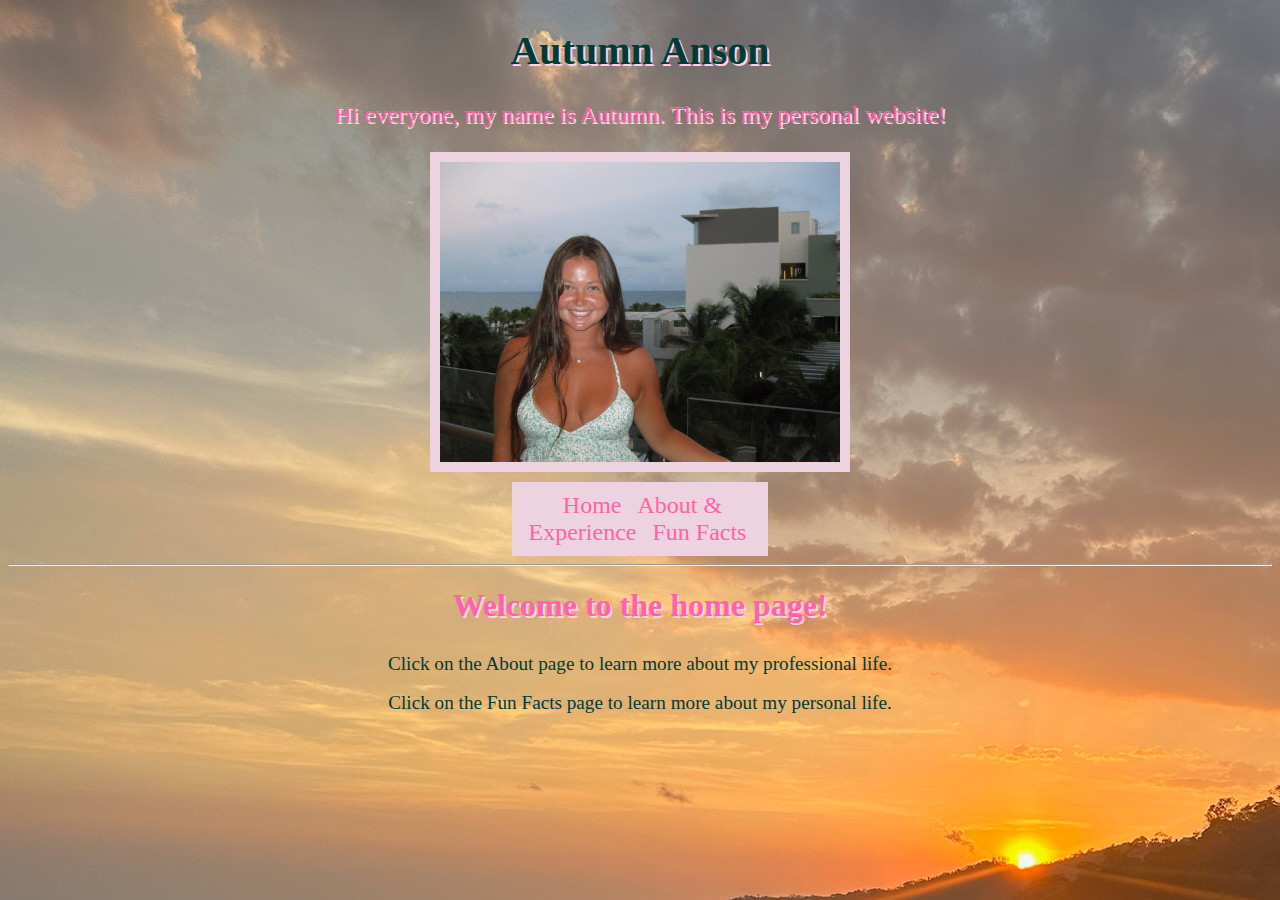
<file: index.html>
<!DOCTYPE html>
<html lang="en">
<head>
    <meta charset="UTF-8">
    <meta name="viewport" content="width=device-width, initial-scale=1.0">
    <title>Autumn's Personal Website</title>
    <link rel="stylesheet" href="style.css">
</head>
<style id="back">
   body {
    background-image: url('sunset.JPG');  
   }
</style>
<body>
    <h1 class="title">Autumn Anson</h1> 
    <div>
        <p>Hi everyone, my name is Autumn. This is my personal website!</p>
        <img id="headshot" width="400px" src ="IMG_9346_VSCO.JPG" alt="This is a picture of Autumn.">
    </div>
    <nav class="nav_bar">
        <a href="index.html">Home</a>
        <a href="about.html">About & Experience</a>
        <a href="fun.html">Fun Facts</a>
    </nav>
    <hr>
    <h1 id="welcome">Welcome to the home page!</h1>
    <li id="home_text">Click on the About page to learn more about my professional life.</li>
    <li id="home_text">Click on the Fun Facts page to learn more about my personal life.</li>
    
</body>
</html>
</file>
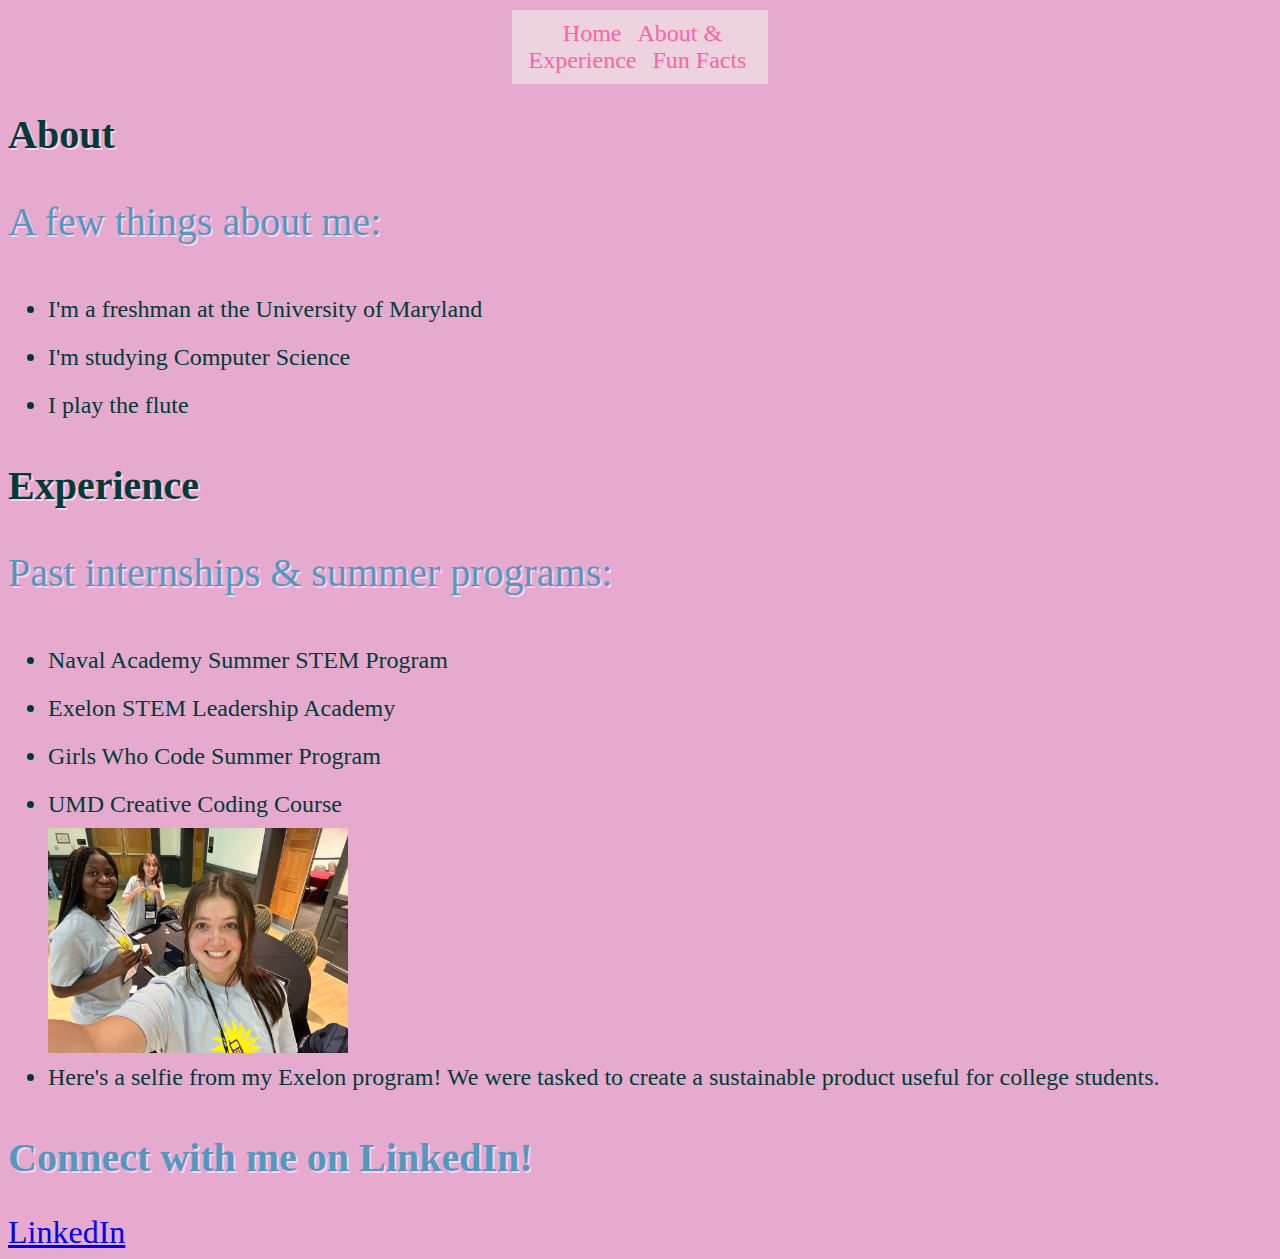
<file: about.html>
<head>
    <meta charset="UTF-8">
    <meta name="viewport" content="width=device-width, initial-scale=1.0">
    <title>About Me</title>
    <link rel="stylesheet" href="style.css">
</head>

<nav class="nav_bar">
    <a href="index.html">Home</a>
    <a href="about.html">About & Experience</a>
    <a href="fun.html">Fun Facts</a>
</nav>
<body>
    <h1 class="title2">About</h1>
    <p id="sub_title">A few things about me:</p>
    <ul id="lists">
    <li>I'm a freshman at the University of Maryland</li>
    <li>I'm studying Computer Science</li>
    <li>I play the flute</li>
    </ul>
    <h2 class="title2">Experience</h2> 
    <div>
        <p id="sub_title">Past internships & summer programs:</p>
    </div>
    <ul id="lists">
    <li>Naval Academy Summer STEM Program</li>
    <li>Exelon STEM Leadership Academy</li>
    <li>Girls Who Code Summer Program</li>
    <li>UMD Creative Coding Course</li>
    <img id="exelon_pic" width="300px" src="exelon.jpg" alt="This is a picture of me at my Exelon program">
    <li id="exelon_expl">Here's a selfie from my Exelon program! We were tasked to create a sustainable product useful for college students.</li>
    </ul>
    <h2 id="linkedin_title">Connect with me on LinkedIn!</h2>
    <a id="link" href="https://www.linkedin.com/in/autumn-anson-618b17311">LinkedIn</a>
</body>
</file>
<file: style.css>
p {
    font-size: large;
    text-align: center;
}
p {
    color: #FE64A3;
    text-align: center;
    font-family: Georgia, 'Times New Roman', Times, serif;
    font-size: 1.5em;
    text-shadow: 2px 2px rgb(255, 208, 239);
}
.nav_bar {
    text-align: center;
    font-family: Georgia, 'Times New Roman', Times, serif;
    font-size: 1.5em;
    padding: 14px 16px;
    background-color:#EDD2E0;
    padding: 10px;
    margin-top: 10px;
    margin-left: 21em;
    margin-right: 21em;
}
.nav_bar a {
    text-decoration: none;
    color:#FE64A3;
    padding:5px;
}
.nav_bar a:hover {
    background-color: #6b495a;
}
#back_image {
    opacity: 50%;
}
body {
    background: #E6AACE;
}
#headshot {
    display: block;
    margin: auto;
    border-style:solid;
    border-width:10px;
    border-color:#EDD2E0;
}
.title {
    font-size: 2.5em;
    font-family: Georgia, 'Times New Roman', Times, serif;
    color:#003B36;
    text-align: center;
    text-shadow: 2px 2px rgb(255, 208, 239);
}
.title2 {
    font-size: 2.5em;
    font-family: Georgia, 'Times New Roman', Times, serif;
    color:#003B36;
    text-shadow: 2px 2px rgb(255, 208, 239);
}
#welcome {
    font-family: Georgia, 'Times New Roman', Times, serif;
    color:#FE64A3;
    text-align: center;
    text-shadow: 2px 2px rgb(255, 208, 239);
}
#home_text {
    font-family: Georgia, 'Times New Roman', Times, serif;
    color:#003B36;
    font-size: larger;
    text-align: center;
    line-height: 2;
}
#hobby_header {
    font-family: Georgia, 'Times New Roman', Times, serif;
    color: #5398BE;
    text-shadow: 2px 2px rgb(255, 208, 239);
}
#hobby-1 {
    color: #003B36;
    font-size: 1.5em;
    font-family: Georgia, 'Times New Roman', Times, serif;
}
#hobby-2 {
    color: #003B36;
    font-size: 1.5em;
    font-family: Georgia, 'Times New Roman', Times, serif;
}
#hobby-3 {
    color: #003B36;
    font-size: 1.5em;
    font-family: Georgia, 'Times New Roman', Times, serif;
}
#coffee {
    text-indent: 50px;
    font-family: Georgia, 'Times New Roman', Times, serif;
    color: #003B36;
    font-size: 1.5em;
}
#pecan {
    border-radius: 50%;
    width: 150px;
}
#pumpkin {
    border-radius: 50%;
    width: 150px;
}
#hazelnut {
    border-radius: 50%;
    width: 150px;
}
#sub_title {
    text-align: left;
    font-family: Georgia, 'Times New Roman', Times, serif;
    color: #5398BE;
    font-size: 2.5em;
    text-shadow: 2px 2px rgb(255, 208, 239);
}
#lists {
    text-align: left;
    font-family: Georgia, 'Times New Roman', Times, serif;
    color: #003B36;
    font-size: 1.5em;
    line-height: 2;
}
#linkedin_title {
    text-align: left;
    font-family: Georgia, 'Times New Roman', Times, serif;
    color: #5398BE;
    font-size: 2.5em;
    text-shadow: 2px 2px rgb(255, 208, 239);
}
#link {
    font-size: 2em;
}
#exelon_expl {
    font-size: 1em;
}
#cookies {
    color: #003B36;
    font-size: 1.5em;
    font-family: Georgia, 'Times New Roman', Times, serif;
}
#cookies1 {
    color: #003B36;
    font-size: 1.5em;
    font-family: Georgia, 'Times New Roman', Times, serif;
    list-style-type: none;
}
#cookie_pics {
    border-radius:50%;
    width:100px;
    height:100px;
}
</file>
